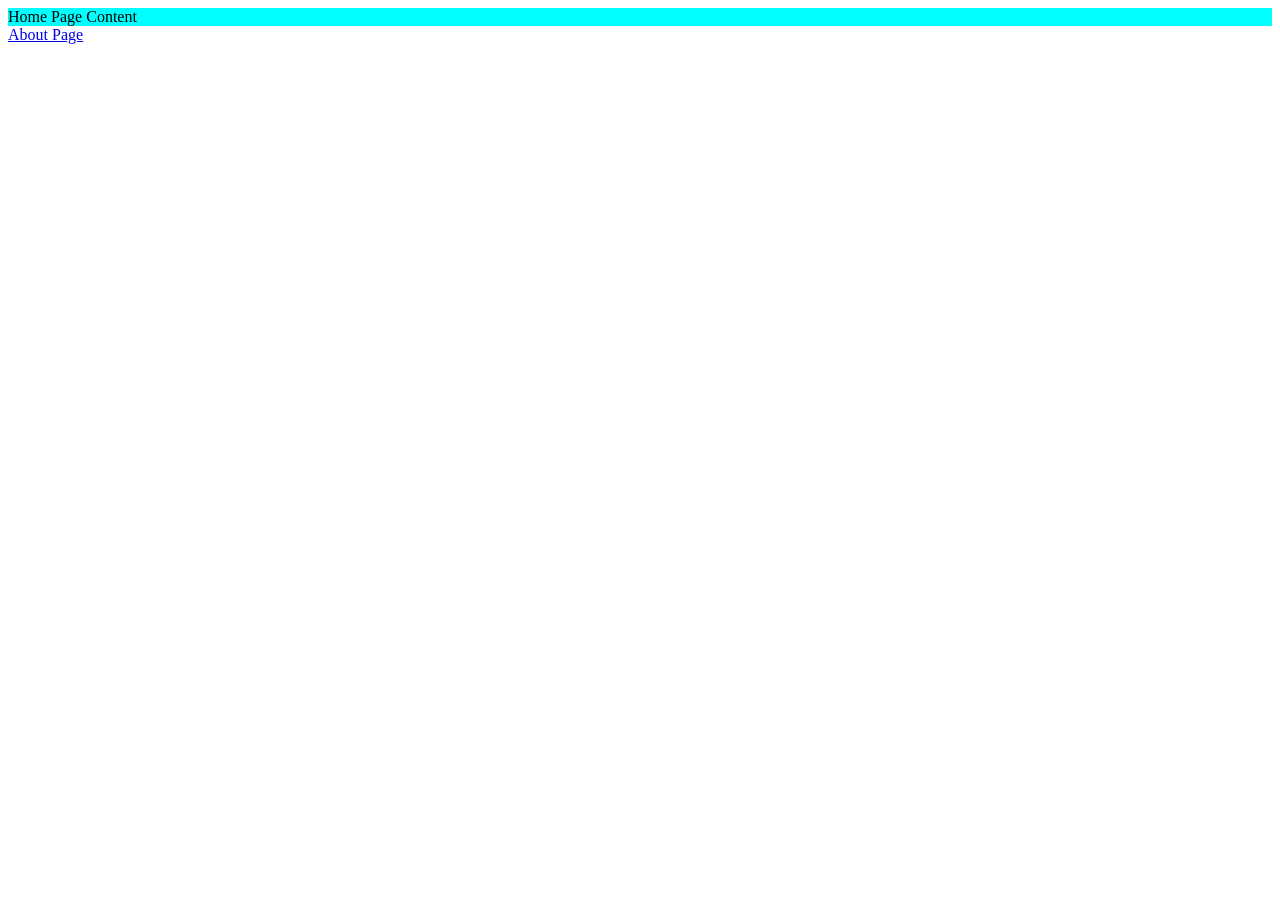
<file: frontend/src/index.html>
<!DOCTYPE html>
<html>
<head>
    <title>Home Page</title>
    <link rel="stylesheet" href="styles/div.css">
</head>
<body>
    <div>Home Page Content</div>
    <a href="/about">About Page</a>
</body>
</html>
</file>
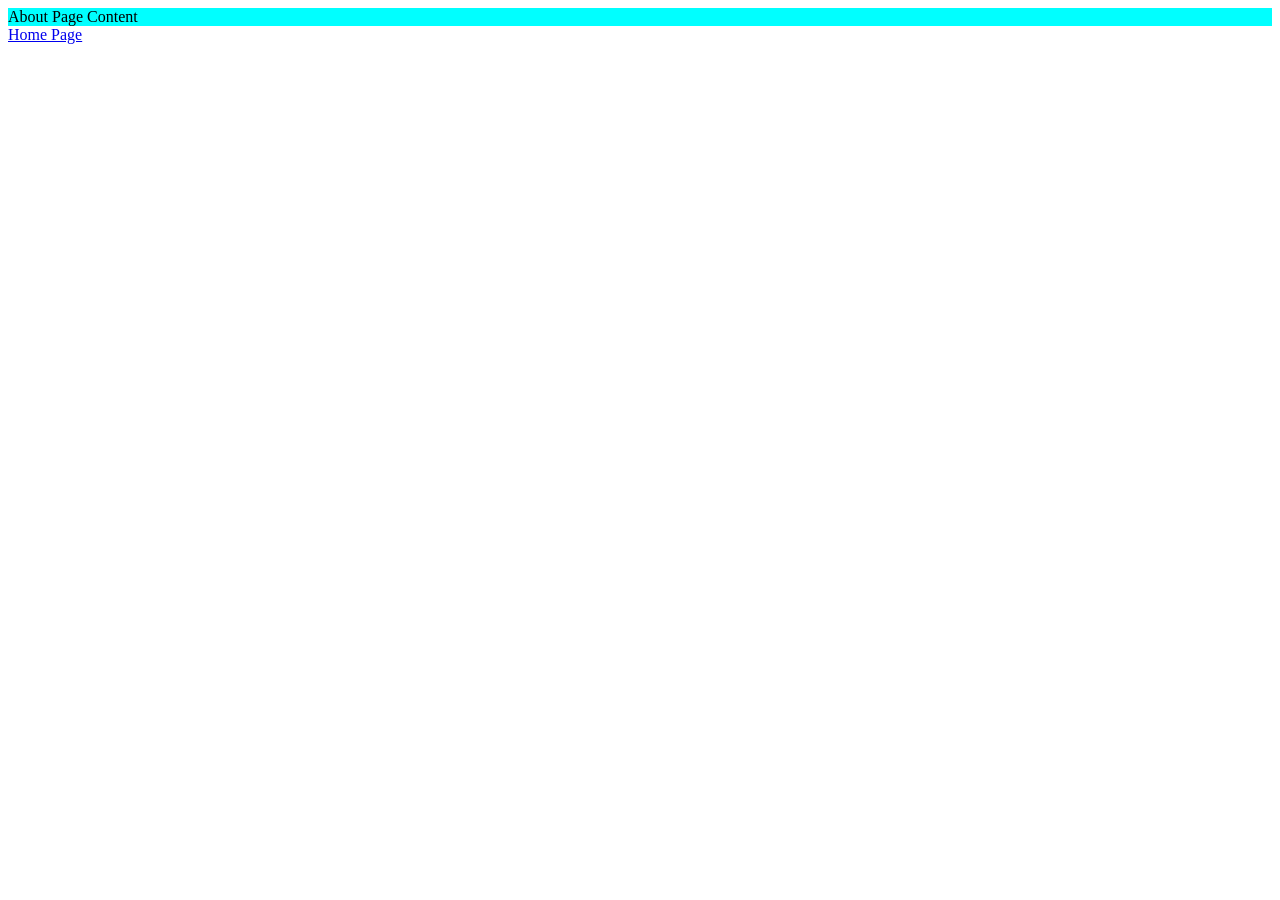
<file: frontend/src/about.html>
<!DOCTYPE html>
<html>
<head>
    <title>About Page</title>
    <link rel="stylesheet" href="styles/div.css">
</head>
<body>
    <div>About Page Content</div>
    <a href="/home">Home Page</a>
</body>
</html>
</file>
<file: frontend/src/styles/div.css>
div {
    background-color: aqua;
}
</file>
